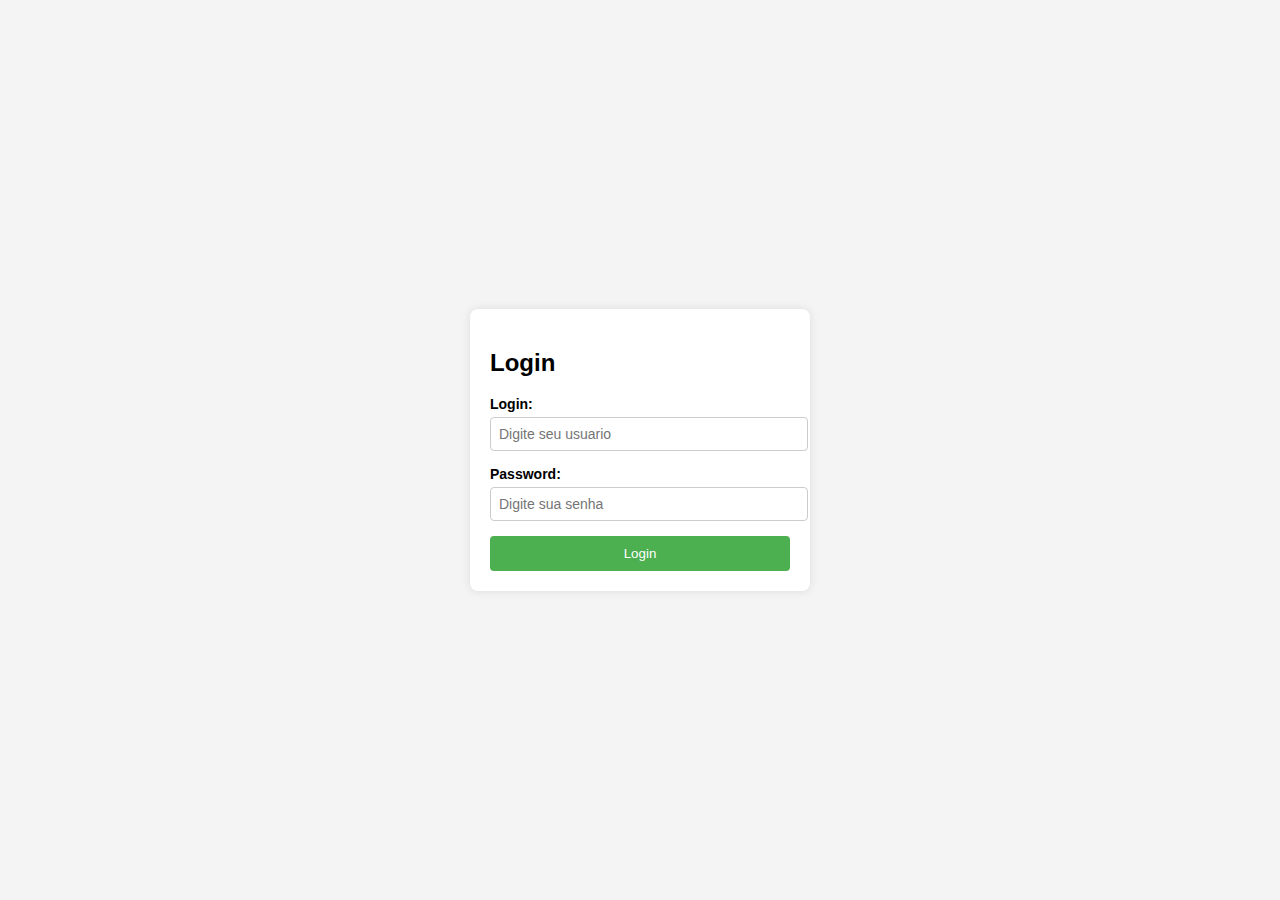
<file: index.html>
<!DOCTYPE html>
<html lang="en">
<head>
    <meta charset="UTF-8">
    <meta name="viewport" content="width=device-width, initial-scale=1.0">
    <title>Login Page</title>
    <style>
        body {
            font-family: Arial, sans-serif;
            background-color: #f4f4f4;
            margin: 0;
            padding: 0;
            display: flex;
            align-items: center;
            justify-content: center;
            height: 100vh;
        }

        .login-container {
            background-color: #fff;
            padding: 20px;
            border-radius: 8px;
            box-shadow: 0 0 10px rgba(0, 0, 0, 0.1);
            width: 300px;
        }

        .form-group {
            margin-bottom: 15px;
        }

        label {
            display: block;
            font-size: 14px;
            font-weight: bold;
            margin-bottom: 5px;
        }

        input {
            width: 100%;
            padding: 8px;
            font-size: 14px;
            border: 1px solid #ccc;
            border-radius: 4px;
        }

        button {
            background-color: #4caf50;
            color: #fff;
            padding: 10px;
            border: none;
            border-radius: 4px;
            cursor: pointer;
            width: 100%;
        }

        button:hover {
            background-color: #45a049;
        }
    </style>
</head>
<body>
    <div class="login-container">
        <h2>Login</h2>
        <div class="form-group">
            <label for="login">Login:</label>
            <input type="text" id="login" placeholder="Digite seu usuario" required>
        </div>
        <div class="form-group">
            <label for="password">Password:</label>
            <input type="password" id="password" placeholder="Digite sua senha" required>
        </div>
        <button onclick="login()">Login</button>
    </div>

    <script>
        async function login() {
            var login = document.getElementById('login').value;
            var password = document.getElementById('password').value;

            // Configurar dados do payload
            var data = {
                login: login,
                password: password
            };

            try {
                // Enviar solicitação de autenticação para a API
                var response = await fetch('https://biomedicina-production.up.railway.app/auth/login', {
                    method: 'POST',
                    headers: {
                        'Content-Type': 'application/json'
                    },
                    body: JSON.stringify(data)
                });

                if (response.ok) {
                    // Autenticação bem-sucedida, obter os dados do usuário
                    var userData = await response.json();

                    // Redirecionar para a página de dashboard com os dados do usuário
                    window.location.href = 'dashboard.html?login=' + login + '&name=' + userData.name + '&email=' + userData.email;
                } else {
                    // Autenticação falhou
                    alert('Usuario ou Senha errada!');
                }
            } catch (error) {
                console.error('Error during authentication:', error);
            }
        }
    </script>
</body>
</html>
</file>
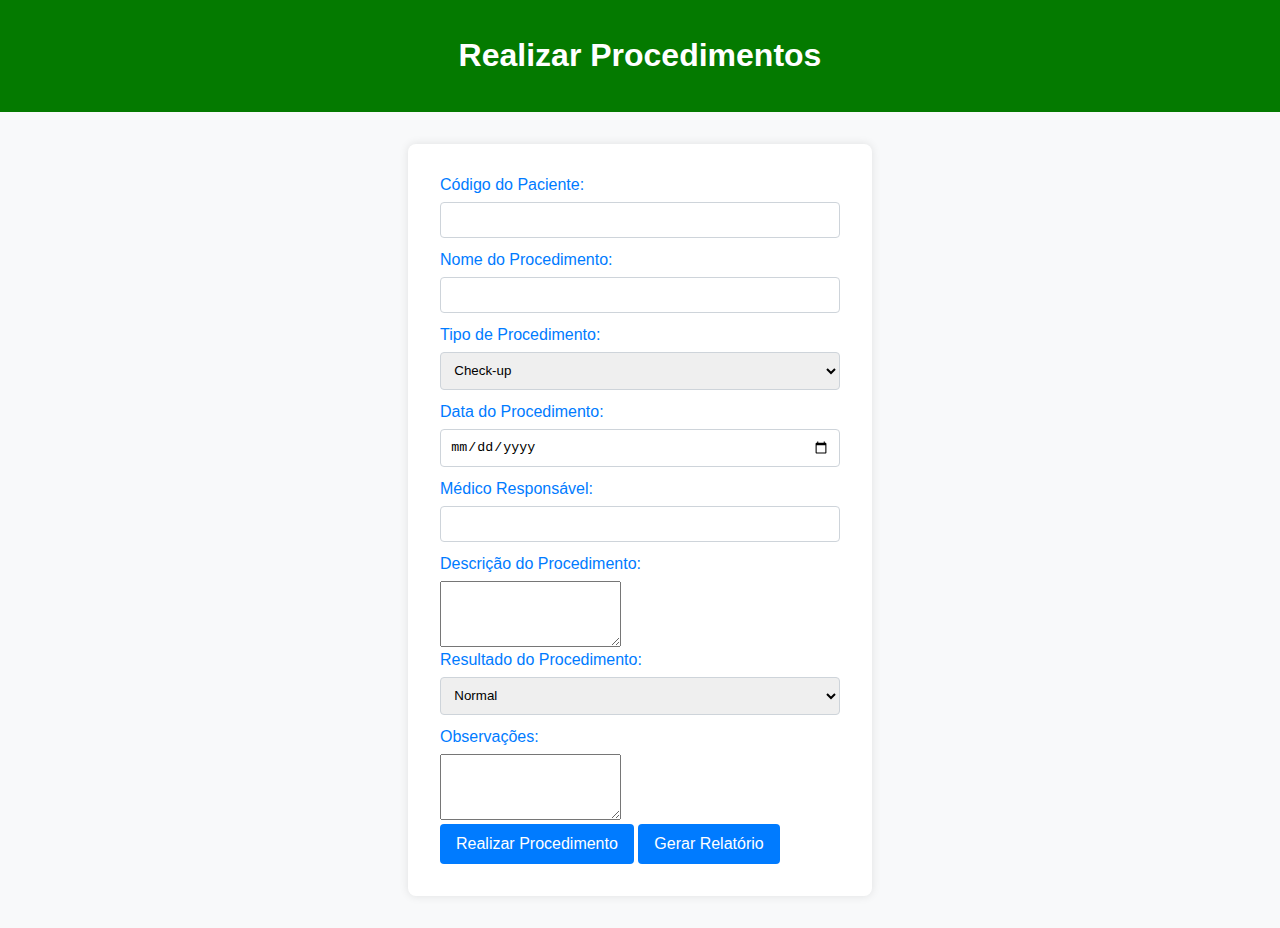
<file: realizar.html>
<!DOCTYPE html>
<html lang="en">
<head>
    
    <meta charset="UTF-8">
    <meta name="viewport" content="width=device-width, initial-scale=1.0">
    <title>Realizar Procedimentos</title>
    <div id="success-message" style="display: none; color: #28a745; text-align: center; margin-top: 10px;">
        Procedimento realizado com sucesso!
    </div>
    
    <style>
        body {
            font-family: 'Arial', sans-serif;
            margin: 0;
            padding: 0;
            background-color: #f8f9fa;
            color: #495057;
        }

        header {
            background-color: #047a00;
            color: white;
            padding: 1em;
            text-align: center;
        }

        section {
            max-width: 400px;
            margin: 2em auto;
            background-color: #ffffff;
            padding: 2em;
            border-radius: 8px;
            box-shadow: 0 0 10px rgba(0, 0, 0, 0.1);
        }

        label {
            display: block;
            margin-bottom: 0.5em;
            color: #007BFF;
        }

        input, select {
            width: 100%;
            padding: 0.7em;
            margin-bottom: 1em;
            box-sizing: border-box;
            border: 1px solid #ced4da;
            border-radius: 4px;
        }

        button {
            background-color: #007BFF;
            color: white;
            padding: 0.7em 1em;
            border: none;
            border-radius: 4px;
            cursor: pointer;
            font-size: 16px;
        }

        button:hover {
            background-color: #00b31e;
        }
    </style>
</head>
<body>
    <header>
        <h1>Realizar Procedimentos</h1>
    </header>

    <section>
        <form action="#" method="post">
            <label for="cdf">Código do Paciente:</label>
            <input type="text" id="cdf" name="cdf" maxlength="5" required>

            <label for="procedureName">Nome do Procedimento:</label>
            <input type="text" id="procedureName" name="procedureName" required>

            <label for="procedureType">Tipo de Procedimento:</label>
            <select id="procedureType" name="procedureType" required>
                <option value="checkup">Check-up</option>
                <option value="tratamento">Tratamento</option>
                <option value="cirurgia">Cirurgia</option>
            </select>

            <label for="procedureDate">Data do Procedimento:</label>
            <input type="date" id="procedureDate" name="procedureDate" required>

            <label for="doctor">Médico Responsável:</label>
            <input type="text" id="doctor" name="doctor" required>

            <label for="procedureDescription">Descrição do Procedimento:</label>
            <textarea id="procedureDescription" name="procedureDescription" rows="4" required></textarea>

            <label for="procedureResult">Resultado do Procedimento:</label>
            <select id="procedureResult" name="procedureResult" required>
                <option value="normal">Normal</option>
                <option value="anormal">Anormal</option>
                <option value="inconclusivo">Inconclusivo</option>
            </select>

            <label for="observations">Observações:</label>
            <textarea id="observations" name="observations" rows="4"></textarea>
<BR>
    <button type="button" onclick="realizarProcedimento()">Realizar Procedimento</button>
    <button type="button" onclick="gerarRelatorio()">Gerar Relatório</button>

</BR>
        </form>
    </section>
    <script>
        function realizarProcedimento() {
            // Lógica para realizar o procedimento (pode ser adicionada aqui)
    
            // Exibir a mensagem de sucesso
            document.getElementById("success-message").style.display = "block";
        }
    
        function gerarRelatorio() {
            // Redirecionar para a página de gerar relatório
            window.location.href = "gerar.html";
        }
    </script>
    
</body>
</html>
</file>
